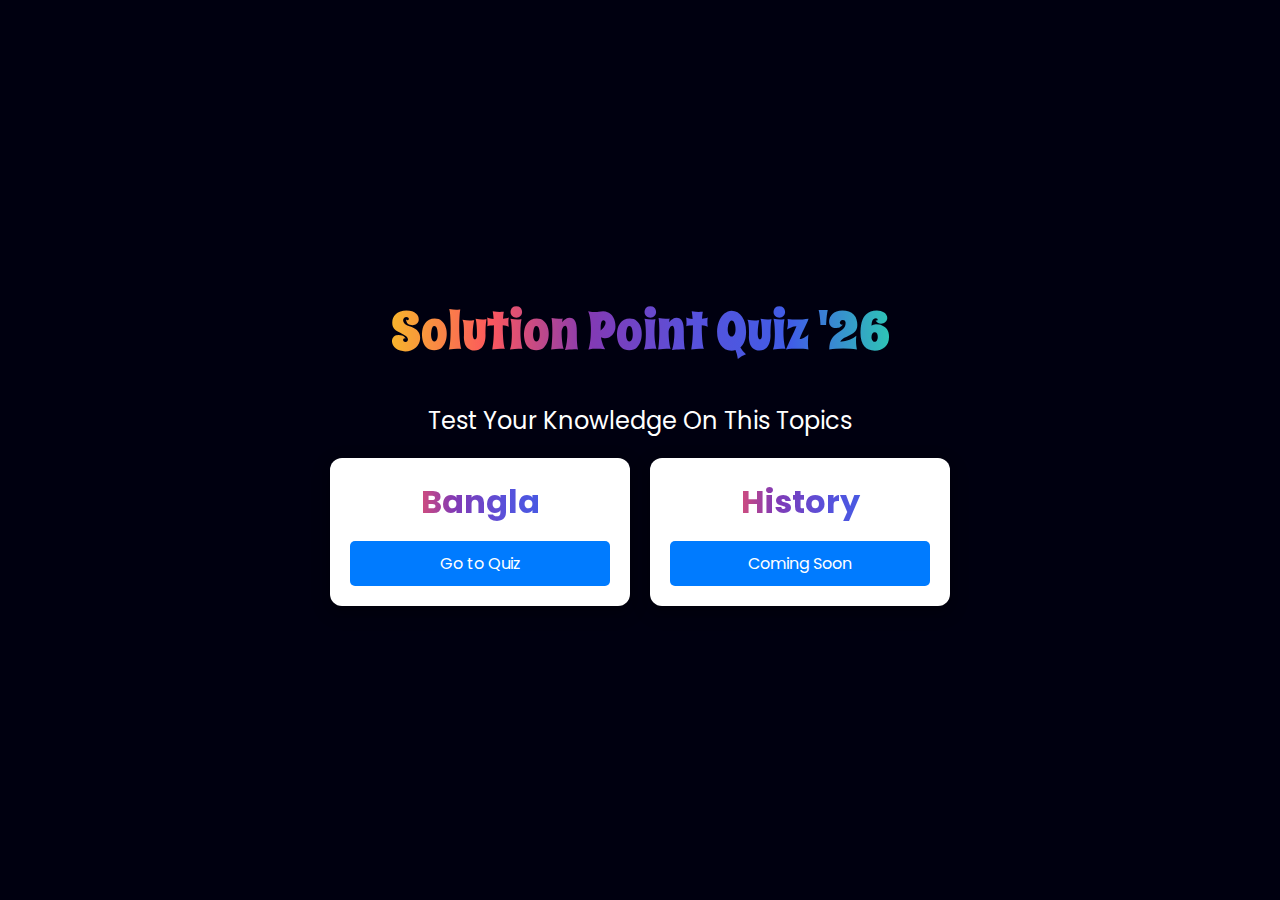
<file: index.html>
<!DOCTYPE html>
<html lang="en">
<head>
    <meta charset="UTF-8">
    <meta name="viewport" content="width=device-width, initial-scale=1.0">
    <meta name="description" content="Solution Point Quiz Website for batch '26" />

    <title>SP Quiz '26</title>
    <!-- FontAweome CDN Link for Icons-->
    <link rel="stylesheet" href="https://cdnjs.cloudflare.com/ajax/libs/font-awesome/5.15.3/css/all.min.css"/>
    <!-- Google Fonts -->
    <link href="https://fonts.googleapis.com/css2?family=Spicy+Rice&display=swap" rel="stylesheet">
    <style>
        /* Importing Google Fonts */
        @import url('https://fonts.googleapis.com/css2?family=Poppins:wght@200;300;400;500;600;700&display=swap');

        * {
            margin: 0;
            padding: 0;
            box-sizing: border-box;
            font-family: 'Poppins', sans-serif;
        }

        body {
            background: #000010;
            color: #fff;
            display: flex;
            flex-direction: column;
            justify-content: center;
            align-items: center;
            min-height: 100vh;
            padding: 20px;
        }

        .site-title {
            font-family: 'Spicy Rice', cursive; /* Added Spicy Rice font */
            font-size: 3.3em; 
            background: linear-gradient(90deg, #f7b42c, #fc575e, #833ab4, #5851db, #405de6, #2ec4b6);
            -webkit-background-clip: text;
            -webkit-text-fill-color: transparent;
            text-align: center;
            margin-bottom: 10px;
        }

        .subtitle {
            font-size: 1.5em;
            color: #fff;
            text-align: center;
            margin-bottom: 20px;
        }

        .category-container {
            display: flex;
            flex-wrap: wrap;
            justify-content: center;
            gap: 20px;
            width: 100%;
            max-width: 1000px;
            box-sizing: border-box;
        }

        .category-card {
            background-color: #fff;
            border-radius: 12px;
            box-shadow: 0 4px 8px rgba(0, 0, 0, 0.2), 0 6px 20px rgba(0, 0, 0, 0.19);
            padding: 20px;
            text-align: center;
            width: 100%; /* Allow full width initially */
            max-width: 300px; /* Limit card width to handle large screens */
            box-sizing: border-box;
            color: #000;
            word-wrap: break-word; /* Ensure text breaks and wraps */
        }

        .category-title {
            font-size: 2em; /* Slightly smaller to fit better */
            background: linear-gradient(90deg, #f7b42c, #fc575e, #833ab4, #5851db, #405de6, #2ec4b6);
            -webkit-background-clip: text;
            -webkit-text-fill-color: transparent;
            margin-bottom: 15px;
            overflow-wrap: break-word; /* Break long words to new lines */
        }

        .start-quiz-link {
            display: inline-block;
            background-color: #007bff;
            color: #fff;
            text-decoration: none;
            padding: 10px 15px;
            border-radius: 5px;
            font-size: 1em;
            width: 100%;
            box-sizing: border-box;
            text-align: center;
        }

        .start-quiz-link:hover {
            background-color: #0263ca;
        }

        @media only screen and (max-width: 768px) {
            .category-card {
                max-width: 45%; /* Fit two cards in a row when possible */
            }
        }

        @media only screen and (max-width: 480px) {
            .category-card {
                max-width: 100%; /* Full width for smaller screens */
            }

            .category-title {
                font-size: 2.5em; /* Adjust font size for smaller screens */
            }
        }

        ::selection {
            color: #fff;
            background: #007bff;
        }
    </style>
</head>
<body>
    <div class="site-title">Solution Point Quiz '26</div>
    <br>
     <div class="subtitle">Test Your Knowledge On This Topics</div>
    <div class="category-container">
        <div class="category-card">
            <h2 class="category-title">Bangla</h2>
            <a href="bangla/index.html" class="start-quiz-link">Go to Quiz</a>
        </div>
        <div class="category-card">
            <h2 class="category-title">History</h2>
            <a href="#" class="start-quiz-link">Coming Soon</a>
        </div>
        <!-- Add more cards as needed -->
    </div>
</body>
</html>
</file>
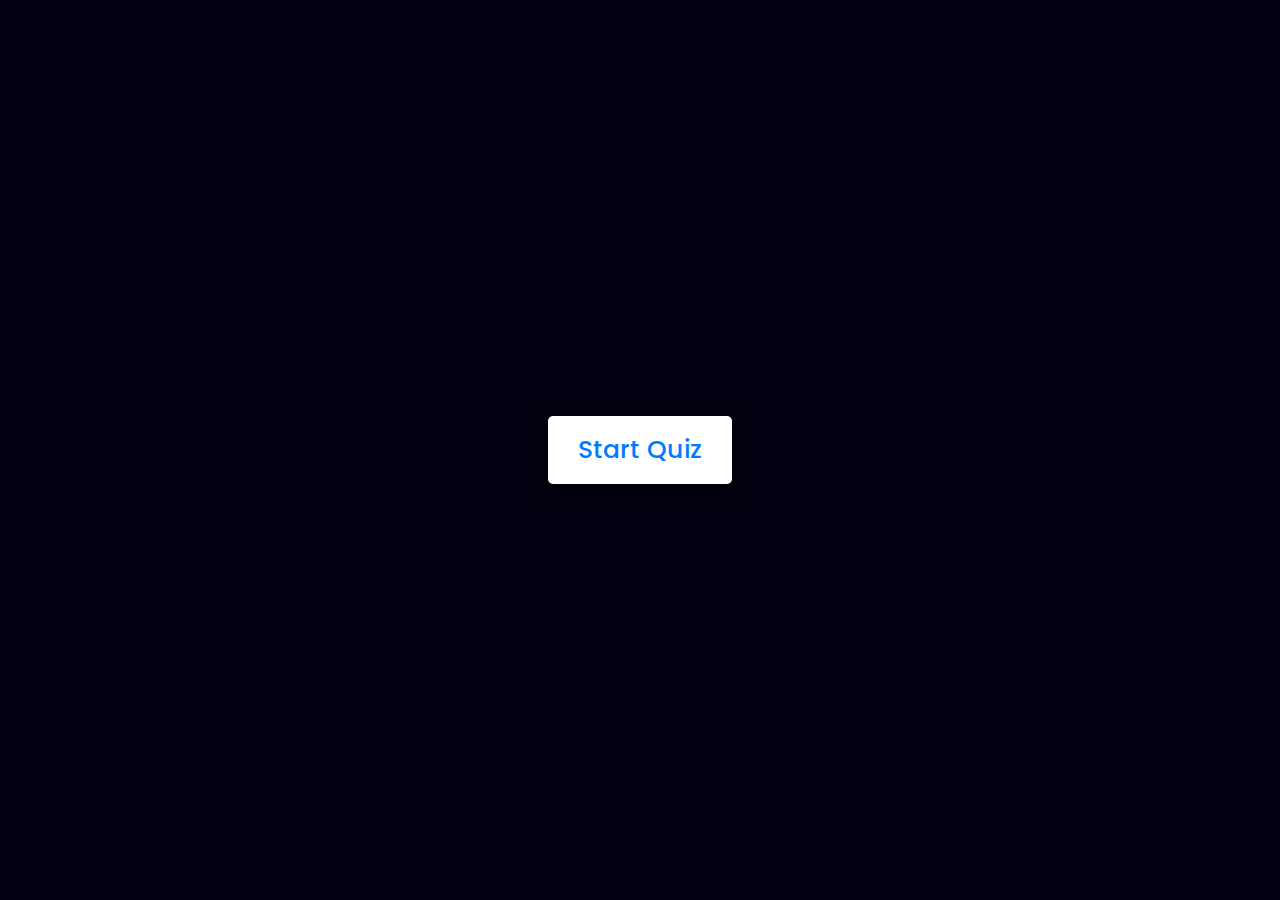
<file: old-hompage.html>
<!-- Created By Siam  -->
<!DOCTYPE html>
<html lang="en">
<head>
    <meta charset="UTF-8">
    <meta name="viewport" content="width=device-width, initial-scale=1.0">
    <meta name="viewport" content="width=device-width, initial-scale=1.0">
    <meta name="description" content="Solution Point Quiz - 2026" />
    <meta property="og:title" content="SP Quiz - 2026" />
    <meta property="og:description" content="Solution Point Quiz - 2026" />
    <meta property="og:type" content="website" />
    <meta property="og:url" content="https://sp-quiz-26/" />

    <title>SP Quiz '26</title>
    <link rel="stylesheet" href="style.css">
    <!-- FontAweome CDN Link for Icons-->
    <link rel="stylesheet" href="https://cdnjs.cloudflare.com/ajax/libs/font-awesome/5.15.3/css/all.min.css"/>
</head>
<body>
    <!-- start Quiz button -->
    <div class="start_btn"><button>Start Quiz</button></div>

    <!-- Info Box -->
    <div class="info_box">
        <div class="info-title"><span>Some Rules of this Quiz</span></div>
        <div class="info-list">
            <div class="info">1. You will have only <span>15 seconds</span> per each question.</div>
            <div class="info">2. Once you select your answer, it can't be undone.</div>
            <div class="info">3. You can't select any option once time goes off.</div>
            <div class="info">4. You can't exit from the Quiz while you're playing.</div>
            <div class="info">5. You'll get points on the basis of your correct answers.</div>
        </div>
        <div class="buttons">
            <button class="quit">Exit Quiz</button>
            <button class="restart">Continue</button>
        </div>
    </div>

    <!-- Quiz Box -->
    <div class="quiz_box">
        <header>
            <div class="title">Awesome Quiz Application</div>
            <div class="timer">
                <div class="time_left_txt">Time Left</div>
                <div class="timer_sec">15</div>
            </div>
            <div class="time_line"></div>
        </header>
        <section>
            <div class="que_text">
                <!-- Here I've inserted question from JavaScript -->
            </div>
            <div class="option_list">
                <!-- Here I've inserted options from JavaScript -->
            </div>
        </section>

        <!-- footer of Quiz Box -->
        <footer>
            <div class="total_que">
                <!-- Here I've inserted Question Count Number from JavaScript -->
            </div>
            <button class="next_btn">Next</button>
        </footer>
    </div>

    <!-- Result Box -->
    <div class="result_box">
        <div class="icon">
            <i class="fas fa-crown"></i>
        </div>
        <div class="complete_text">You've completed the Quiz!</div>
        <div class="score_text">
            <!-- Here I've inserted Score Result from JavaScript -->
        </div>
        <div class="buttons">
            <button class="restart">Replay Quiz</button>
            <button class="quit">Quit Quiz</button>
        </div>
    </div>

    <!-- Inside this JavaScript file I've inserted Questions and Options only -->
    <script> // creating an array and passing the number, questions, options, and answers
let questions = [
    {
    numb: 1,
    question: "আপনার উত্তর সফলভাবে জমা হয়েছে? ",
    answer: "আপনার উত্তর সফলভাবে জমা হয়েছে ,ধন্যবাদ",
    options: [
      "আপনার উত্তর সফলভাবে জমা হয়েছে ,ধন্যবাদ",
      "Hআপনার উত্তর সফলভাবে khoma হয়েছে ,ধন্যবাদp Language",
      "Hyper আপনার উত্তর সফলভাবে জমা হয়েছে ,ধন্যবাদiple Language",
      "Hyper Tআপনার উত্তর সফলভাবে জমা হয়েছে ,ধন্যবাদi Language"
    ]
  },
    {
    numb: 2,
    question: "What does CSS stand for?",
    answer: "Cascading Style Sheet",
    options: [
      "Common Style Sheet",
      "Colorful Style Sheet",
      "Computer Style Sheet",
      "Cascading Style Sheet"
    ]
  },
    {
    numb: 3,
    question: "What does PHP stand for?",
    answer: "Hypertext Preprocessor",
    options: [
      "Hypertext Preprocessor",
      "Hypertext Programming",
      "Hypertext Preprogramming",
      "Hometext Preprocessor"
    ]
  },
    {
    numb: 4,
    question: "What does SQL stand for?",
    answer: "Structured Query Language",
    options: [
      "Stylish Question Language",
      "Stylesheet Query Language",
      "Statement Question Language",
      "Structured Query Language"
    ]
  },
    {
    numb: 5,
    question: "What does XML stand for?",
    answer: "eXtensible Markup Language",
    options: [
      "eXtensible Markup Language",
      "eXecutable Multiple Language",
      "eXTra Multi-Program Language",
      "eXamine Multiple Language"
    ]
  },
  // you can uncomment the below codes and make duplicate as more as you want to add question
  // but remember you need to give the numb value serialize like 1,2,3,5,6,7,8,9.....

  //   {
  //   numb: 6,
  //   question: "Your Question is Here",
  //   answer: "Correct answer of the question is here",
  //   options: [
  //     "Option 1",
  //     "option 2",
  //     "option 3",
  //     "option 4"
  //   ]
  // },
]; </script>

    <!-- Inside this JavaScript file I've coded all Quiz Codes -->
    <script src="js/script.js"></script>

</body>
</html>
</file>
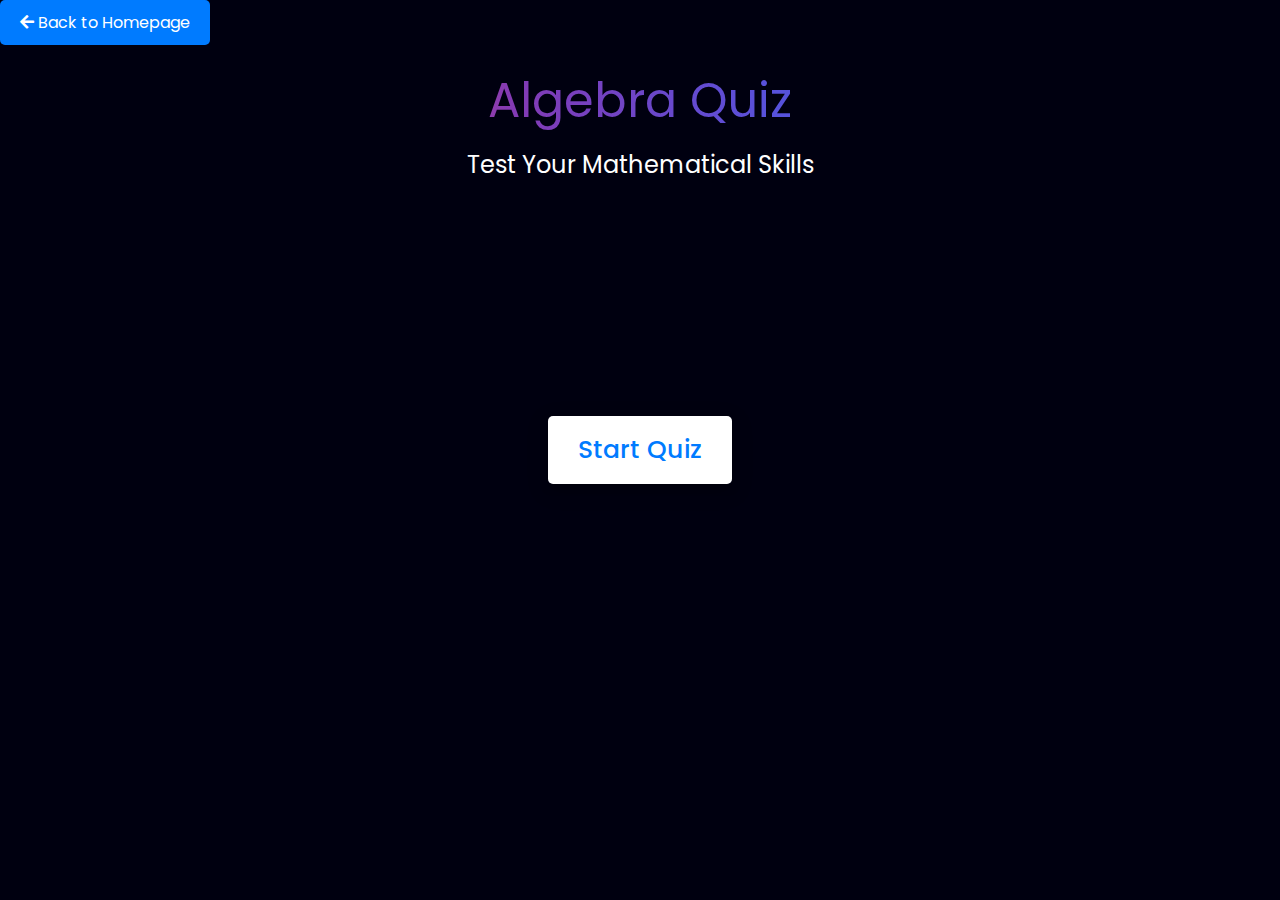
<file: old-quiz.html>
<!DOCTYPE html>
<html lang="en">
<head>
    <meta charset="UTF-8">
    <meta name="viewport" content="width=device-width, initial-scale=1.0">
    <meta name="description" content="Solution Point Quiz - 2026" />
    <meta property="og:title" content="SP Quiz - 2026" />
    <meta property="og:description" content="Solution Point Quiz - 2026" />
    <meta property="og:type" content="website" />
    <meta property="og:url" content="https://sp-quiz-26/" />

    <title>Algebra Quiz - SP Quiz '26</title>
    <link rel="stylesheet" href="style.css">
    <!-- FontAweome CDN Link for Icons-->
    <link rel="stylesheet" href="https://cdnjs.cloudflare.com/ajax/libs/font-awesome/5.15.3/css/all.min.css"/>
    <style>.navigation-container {
    width: 100%;
    display: flex;
    justify-content: space-between;
    align-items: center;
    margin-bottom: 20px;
}

.back-button {
    background-color: #007bff;
    color: #fff;
    text-decoration: none;
    padding: 10px 20px;
    border-radius: 5px;
    font-size: 1em;
    display: inline-block;
    margin-right: auto;
}

.back-button:hover {
    background-color: #0263ca;
}

.site-title {
    font-size: 3em;
    background: linear-gradient(90deg, #f7b42c, #fc575e, #833ab4, #5851db, #405de6, #2ec4b6);
    -webkit-background-clip: text;
    -webkit-text-fill-color: transparent;
    text-align: center;
    margin-bottom: 10px;
}

.subtitle {
    font-size: 1.5em;
    color: #fff;
    text-align: center;
    margin-bottom: 20px;
} </style>
</head>
<body>
    <div class="navigation-container">
        <a href="index.html" class="back-button">
            <i class="fas fa-arrow-left"></i> Back to Homepage
        </a>
    </div>

    <div class="site-title">Algebra Quiz</div>
    <div class="subtitle">Test Your Mathematical Skills</div>
    <!-- start Quiz button -->
    <div class="start_btn"><button>Start Quiz</button></div>

    <!-- Info Box -->
    <div class="info_box">
        <div class="info-title"><span>Some Rules of this Quiz</span></div>
        <div class="info-list">
            <div class="info">1. You will have only <span>15 seconds</span> per each question.</div>
            <div class="info">2. Once you select your answer, it can't be undone.</div>
            <div class="info">3. You can't select any option once time goes off.</div>
            <div class="info">4. You can't exit from the Quiz while you're playing.</div>
            <div class="info">5. You'll get points on the basis of your correct answers.</div>
        </div>
        <div class="buttons">
            <button class="quit">Exit Quiz</button>
            <button class="restart">Continue</button>
        </div>
    </div>

    <!-- Quiz Box -->
    <div class="quiz_box">
        <header>
            <div class="title">Awesome Quiz Application</div>
            <div class="timer">
                <div class="time_left_txt">Time Left</div>
                <div class="timer_sec">15</div>
            </div>
            <div class="time_line"></div>
        </header>
        <section>
            <div class="que_text">
                <!-- Here I've inserted question from JavaScript -->
            </div>
            <div class="option_list">
                <!-- Here I've inserted options from JavaScript -->
            </div>
        </section>

        <!-- footer of Quiz Box -->
        <footer>
            <div class="total_que">
                <!-- Here I've inserted Question Count Number from JavaScript -->
            </div>
            <button class="next_btn">Next</button>
        </footer>
    </div>

    <!-- Result Box -->
    <div class="result_box">
        <div class="icon">
            <i class="fas fa-crown"></i>
        </div>
        <div class="complete_text">You've completed the Quiz!</div>
        <div class="score_text">
            <!-- Here I've inserted Score Result from JavaScript -->
        </div>
        <div class="buttons">
            <button class="restart">Replay Quiz</button>
            <button class="quit">Quit Quiz</button>
        </div>
    </div>

    <!-- Inside this JavaScript file I've inserted Questions and Options only -->
    <script> // creating an array and passing the number, questions, options, and answers
let questions = [
    {
    numb: 1,
    question: "আপনার উত্তর সফলভাবে জমা হয়েছে? ",
    answer: "আপনার উত্তর সফলভাবে জমা হয়েছে ,ধন্যবাদ",
    options: [
      "আপনার উত্তর সফলভাবে জমা হয়েছে ,ধন্যবাদ",
      "Hআপনার উত্তর সফলভাবে khoma হয়েছে ,ধন্যবাদp Language",
      "Hyper আপনার উত্তর সফলভাবে জমা হয়েছে ,ধন্যবাদiple Language",
      "Hyper Tআপনার উত্তর সফলভাবে জমা হয়েছে ,ধন্যবাদi Language"
    ]
  },
    {
    numb: 2,
    question: "What does CSS stand for?",
    answer: "Cascading Style Sheet",
    options: [
      "Common Style Sheet",
      "Colorful Style Sheet",
      "Computer Style Sheet",
      "Cascading Style Sheet"
    ]
  },
    {
    numb: 3,
    question: "What does PHP stand for?",
    answer: "Hypertext Preprocessor",
    options: [
      "Hypertext Preprocessor",
      "Hypertext Programming",
      "Hypertext Preprogramming",
      "Hometext Preprocessor"
    ]
  },
    {
    numb: 4,
    question: "What does SQL stand for?",
    answer: "Structured Query Language",
    options: [
      "Stylish Question Language",
      "Stylesheet Query Language",
      "Statement Question Language",
      "Structured Query Language"
    ]
  },
    {
    numb: 5,
    question: "What does XML stand for?",
    answer: "eXtensible Markup Language",
    options: [
      "eXtensible Markup Language",
      "eXecutable Multiple Language",
      "eXTra Multi-Program Language",
      "eXamine Multiple Language"
    ]
  },
  // you can uncomment the below codes and make duplicate as more as you want to add question
  // but remember you need to give the numb value serialize like 1,2,3,5,6,7,8,9.....

  //   {
  //   numb: 6,
  //   question: "Your Question is Here",
  //   answer: "Correct answer of the question is here",
  //   options: [
  //     "Option 1",
  //     "option 2",
  //     "option 3",
  //     "option 4"
  //   ]
  // },
]; </script>

    <!-- Inside this JavaScript file I've coded all Quiz Codes -->
    <script src="js/script.js"></script>

</body>
</html>
</file>
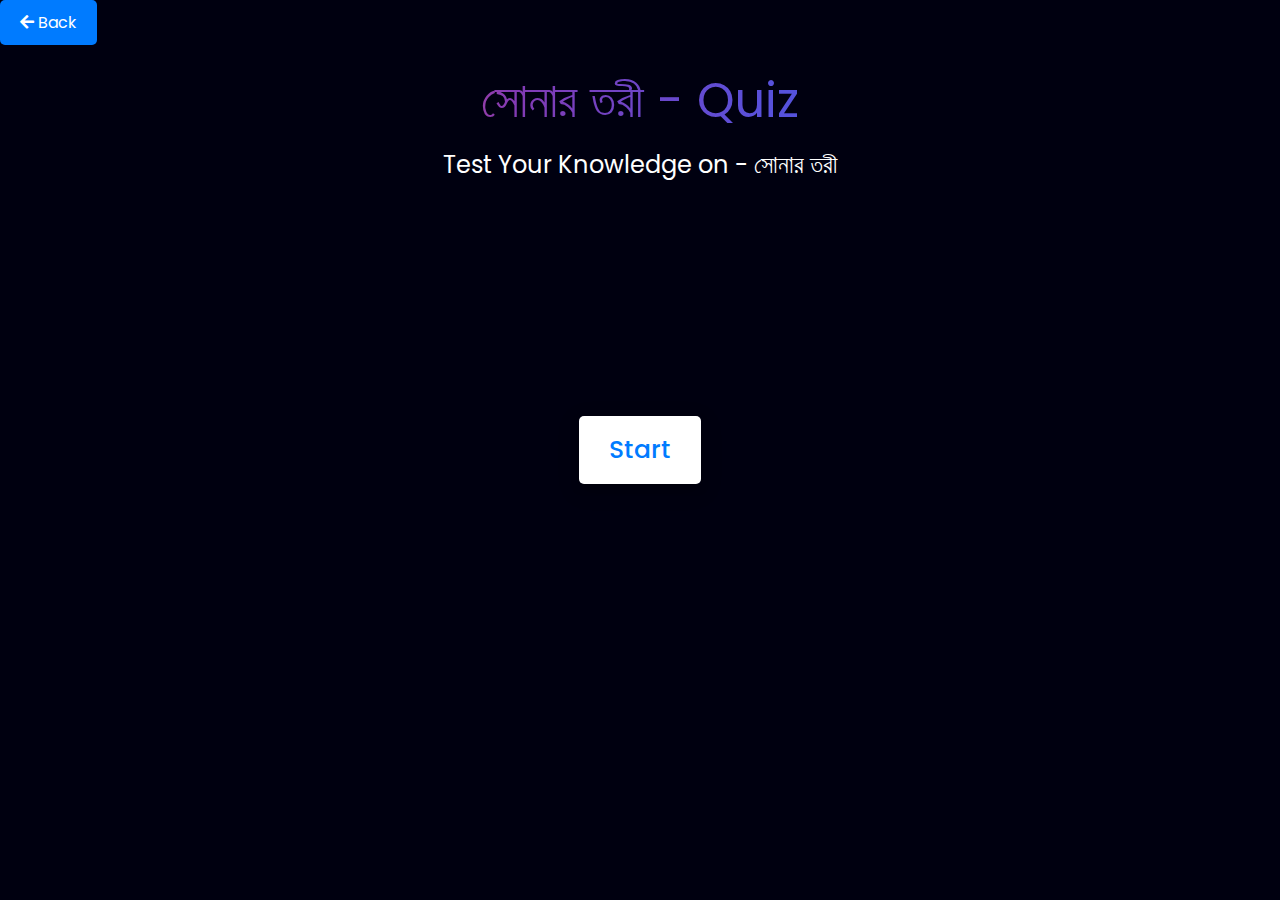
<file: bangla/sonar-tori.html>
<!DOCTYPE html>
<html lang="en">
<head>
    <meta charset="UTF-8">
    <meta name="viewport" content="width=device-width, initial-scale=1.0">
    <meta name="description" content="Solution Point Quiz - 2026" />
    <meta property="og:title" content="SP Quiz - 2026" />
    <meta property="og:description" content="Solution Point Quiz - 2026" />
    <meta property="og:type" content="website" />
    <meta property="og:url" content="https://sp-quiz-26.vercel.app/" />

    <title>সোনার তরী - SP Quiz '26</title>
    <link rel="stylesheet" href="../style.css">
    <!-- FontAweome CDN Link for Icons-->
    <link rel="stylesheet" href="https://cdnjs.cloudflare.com/ajax/libs/font-awesome/5.15.3/css/all.min.css"/>
    <style>.navigation-container {
    width: 100%;
    display: flex;
    justify-content: space-between;
    align-items: center;
    margin-bottom: 20px;
}

.back-button {
    background-color: #007bff;
    color: #fff;
    text-decoration: none;
    padding: 10px 20px;
    border-radius: 5px;
    font-size: 1em;
    display: inline-block;
    margin-right: auto;
}

.back-button:hover {
    background-color: #0263ca;
}

.site-title {
    font-size: 3em;
    background: linear-gradient(90deg, #f7b42c, #fc575e, #833ab4, #5851db, #405de6, #2ec4b6);
    -webkit-background-clip: text;
    -webkit-text-fill-color: transparent;
    text-align: center;
    margin-bottom: 10px;
}

.subtitle {
    font-size: 1.5em;
    color: #fff;
    text-align: center;
    margin-bottom: 20px;
} </style>
</head>
<body>
    <div class="navigation-container">
        <a href="index.html" class="back-button">
            <i class="fas fa-arrow-left"></i> Back
        </a>
    </div>

    <div class="site-title">সোনার তরী - Quiz</div>
    <div class="subtitle">Test Your Knowledge on - সোনার তরী</div>
    <span>  <br> <br>   </span>
    <!-- start Quiz button -->
    <div class="start_btn"><button>Start</button></div>

    <!-- Info Box -->
    <div class="info_box">
        <div class="info-title"><span>এই কুইজের কিছু নিয়ম</span></div>
        <div class="info-list">
            <div class="info"> ১. প্রতি প্রশ্নে আপনার সময় থাকবে মাত্র <span>15 সেকেন্ড</span> </div>
            <div class="info">২. একবার আপনি আপনার উত্তর নির্বাচন করলে, এটি পূর্বাবস্থায় ফেরানো যাবে না</div>
            <div class="info">৩. সময় বন্ধ হয়ে গেলে আপনি কোনো বিকল্প নির্বাচন করতে পারবেন না</div>
            <div class="info">৪. আপনি খেলার সময় কুইজ থেকে প্রস্থান করতে পারবেন না</div>
            <div class="info">৫. আপনার সঠিক উত্তরের ভিত্তিতে আপনি পয়েন্ট পাবেন</div>
        </div>
        <div class="buttons">
            <button class="quit">Exit Quiz</button>
            <button class="restart">Continue</button>
        </div>
    </div>

    <!-- Quiz Box -->
    <div class="quiz_box">
        <header>
            <div class="title">Bangla - সোনার তরী</div>
            <div class="timer">
                <div class="time_left_txt">Time Left</div>
                <div class="timer_sec">15</div>
            </div>
        </header>
        <section>
            <div class="que_text">
                <!-- Here I've inserted question from JavaScript -->
            </div>
            <div class="option_list">
                <!-- Here I've inserted options from JavaScript -->
            </div>
        </section>

        <!-- footer of Quiz Box -->
        <footer>
            <div class="total_que">
                <!-- Here I've inserted Question Count Number from JavaScript -->
            </div>
            <button class="next_btn">Next</button>
        </footer>
    </div>

    <!-- Result Box -->
    <div class="result_box">
        <div class="icon">
            <i class="fas fa-crown"></i>
        </div>
        <div class="complete_text">You've completed the Quiz!</div>
        <div class="score_text">
            <!-- Here I've inserted Score Result from JavaScript -->
        </div>
        <div class="buttons">
            <button class="restart">Replay Quiz</button>
            <button class="quit">Quit Quiz</button>
        </div>
    </div>

    <!-- Inside this JavaScript file I've inserted Questions and Options only -->
    <script> // creating an array and passing the number, questions, options, and answers
let questions = [
    {
    numb: 1,
    question: "'সোনার তরী' কে লিখেছেন ? ",
    answer: "রবীন্দ্রনাথ ঠাকুর",
    options: [
      "জসিম উদ্দিন",
      "মাইকেল মধুসূদন দত্ত ",
      "রবীন্দ্রনাথ ঠাকুর",
      "বিভুতীভুশন বন্দ্যোপাধ্যায় "
    ]
  },
    {
    numb: 2,
    question: "রবীন্দ্রনাথ ঠাকুর কবে জন্মগ্রহণ করেন ?",
    answer: "১৮৬১ সালের ৭ই মে",
    options: [
      "১৮৫৭ সালের ৭ই আগস্ট",
      "১৮৬১ সালের ৭ই মে",
      "১৮৬১ সালের ৭ই আগস্ট",
      "১৮৬২ সালের ৫ই মে"
    ]
  },
    {
    numb: 3,
    question: "রবীন্দ্রনাথ ঠাকুর কবে মৃত্যুবরণ করেন ?",
    answer: "১৯৪১ সালের ৭ই আগস্ট",
    options: [
      "১৯৪১ সালের ৭ই আগস্ট",
      "১৯৬২ সালের ৫ই মে",
      "১৯৬১ সালের ৭ই আগস্ট ",
      "১৯৪১ সালের ৭ই মে "
    ]
  },
    {
    numb: 4,
    question: "রবীন্দ্রনাথ ঠাকুর রচিত প্রথম কাব্যগ্রন্থ কোনটি  ?",
    answer: "বনফুল",
    options: [
      "কবি কাহিনী ",
      "প্রথম লেখা ",
      "শেষের কবিতা",
      "বনফুল"
    ]
  },
    {
    numb: 5,
    question: "রবীন্দ্রনাথ ঠাকুর প্রকাশিত প্রথম  কাব্যগ্রন্থ কোনটি  ?",
    answer: "কবি কাহিনী",
    options: [
      "প্রথম লেখা",
      "বনফুল",
      "সোনার তরী ",
      "কবি কাহিনী"
    ]
  },
  {
  numb: 6,
 question: "রবীন্দ্রনাথ ঠাকুর কত সালে নোবেল পুরস্কার পান ?",
   answer: "১৯১৩",
   options: [
    "১৯১৩",
    "১৯১৫",
   "১৯৫১",
   "১৯০৭"
   ]
 },
  {
  numb: 7,
 question: "রবীন্দ্রনাথ ঠাকুরের প্রথম প্রকাশিত কাব্যগ্রন্থ কত সালে প্রকাশিত হয় ?",
   answer: "১৮৮০",
   options: [
    "১৮১৩ ",
    "১৮১৫",
   "১৮৮০",
   "১৮৯০"
   ]
 },
  {
  numb: 8,
 question: "রবীন্দ্রনাথ ঠাকুরের প্রথম প্রকাশিত কাব্যগ্রন্থ কত সালে প্রকাশিত হয় ?",
   answer: "মাত্রাবৃত্ত",
   options: [
    "অক্ষরবৃত্ত ",
    "অমিত্ৰাক্ষর",
   "পয়ার",
   "মাত্রাবৃত্ত"
   ]
 },
  {
  numb: 9,
 question: "সোনার তরী' কাব্যগ্রন্থে 'বাঁকা জল' কিসের প্রতীক ?",
   answer: "অনন্ত কালস্রোতের",
   options: [
    "শিল্পলোকের ",
    "মহাকালের",
   "অনন্ত কালস্রোতের",
   "জীবনান্তের"
   ]
 },
  {
  numb: 10,
 question: "কবিতাটিতে চারিদিকের 'বাঁকা জল' কৃষকের মনে কি সৃষ্টি করে ?",
   answer: "আশংকা",
   options: [
    "দুর্বার মনোভাব ",
    "আনন্দ ",
   "দুঃখ",
   "আশংকা"
   ]
 },
]; </script>

    <!-- Inside this JavaScript file I've coded all Quiz Codes -->
    <script src="../js/script.js"></script>

</body>
</html>
</file>
<file: style.css>
/* importing google fonts */
@import url('https://fonts.googleapis.com/css2?family=Poppins:wght@200;300;400;500;600;700&display=swap');
*{
    margin: 0;
    padding: 0;
    box-sizing: border-box;
    font-family: 'Poppins', sans-serif;
}

body{
    background: #000010;

::selection{
    color: #fff;
    background: #007bff;
}

.start_btn,
.info_box,
.quiz_box,
.result_box{
    position: absolute;
    top: 50%;
    left: 50%;
    transform: translate(-50%, -50%);
    box-shadow: 0 4px 8px 0 rgba(0, 0, 0, 0.2), 
                0 6px 20px 0 rgba(0, 0, 0, 0.19);
}

.info_box.activeInfo,
.quiz_box.activeQuiz,
.result_box.activeResult{
    opacity: 1;
    z-index: 5;
    pointer-events: auto;
    transform: translate(-50%, -50%) scale(1);
}

.start_btn button{
    font-size: 25px;
    font-weight: 500;
    color: #007bff;
    padding: 15px 30px;
    outline: none;
    border: none;
    border-radius: 5px;
    background: #fff;
    cursor: pointer;
}

.info_box{
    width: 90%;
    background: #fff;
    border-radius: 5px;
    transform: translate(-50%, -50%) scale(0.9);
    opacity: 0;
    pointer-events: none;
    transition: all 0.3s ease;
}

.info_box .info-title{
    width: 100%;
    border-bottom: 1px solid lightgrey;
    display: flex;
    align-items: center;
    padding: 0 30px;
    border-radius: 5px 5px 0 0;
    font-size: 20px;
    font-weight: 600;
}

.info_box .info-list{
    padding: 15px 30px;
}

.info_box .info-list .info{
    margin: 5px 0;
    font-size: 17px;
}

.info_box .info-list .info span{
    font-weight: 600;
    color: #007bff;
}
.info_box .buttons{
    height: 60px;
    display: flex;
    align-items: center;
    justify-content: flex-end;
    padding: 0 30px;
    border-top: 1px solid lightgrey;
}

.info_box .buttons button{
    margin: 0 5px;
    height: 40px;
    width: 100px;
    font-size: 16px;
    font-weight: 500;
    cursor: pointer;
    border: none;
    outline: none;
    border-radius: 5px;
    border: 1px solid #007bff;
    transition: all 0.3s ease;
}

.quiz_box{
    width: 100%;
    background: #fff;
    border-radius: 5px;
    transform: translate(-50%, -50%) scale(0.9);
    opacity: 0;
    pointer-events: none;
    transition: all 0.3s ease;
} 
.quiz_box header{
    position: relative;
    z-index: 2;
    height: 70px;
    padding: 0 30px;
    background: #fff;
    border-radius: 5px 5px 0 0;
    display: flex;
    align-items: center;
    justify-content: space-between;
    box-shadow: 0px 3px 5px 1px rgba(0,0,0,0.1);
}

.quiz_box header .title{
    font-size: 20px;
    font-weight: 600;
}

.quiz_box header .timer{
    color: #004085;
    background: #cce5ff;
    border: 1px solid #b8daff;
    height: 50px;
    padding: 0 8px;
    border-radius: 5px;
    display: flex;
    align-items: center;
    justify-content: space-between;
    width: 100%;
}

.quiz_box header .timer .time_left_txt{
    font-weight: 400;
    font-size: 17px;
    user-select: none;
}

.quiz_box header .timer .timer_sec{
    font-size: 18px;
    font-weight: 500;
    height: 30px;
    width: 45px;
    color: #fff;
    border-radius: 5px;
    line-height: 30px;
    text-align: center;
    background: #343a40;
    border: 1px solid #343a40;
    user-select: none;
}

.quiz_box header .time_line{
    position: absolute;
    bottom: 0px;
    left: 0px;
    height: 3px;
    width: 100%;
    background: #007bff;
}

section{
    padding: 25px 30px 20px 30px;
    background: #fff;
}

section .que_text{
    font-size: 25px;
    font-weight: 600;
}

section .option_list{
    padding: 20px 0px;
    display: block;   
}

section .option_list .option{
    background: aliceblue;
    border: 1px solid #84c5fe;
    border-radius: 5px;
    padding: 8px 15px;
    font-size: 17px;
    margin-bottom: 15px;
    cursor: pointer;
    transition: all 0.3s ease;
    display: flex;
    align-items: center;
    justify-content: space-between;
}

section .option_list .option:last-child{
    margin-bottom: 0px;
}

section .option_list .option:hover{
    color: #004085;
    background: #cce5ff;
    border: 1px solid #b8daff;
}

section .option_list .option.correct{
    color: #155724;
    background: #d4edda;
    border: 1px solid #c3e6cb;
}

section .option_list .option.incorrect{
    color: #721c24;
    background: #f8d7da;
    border: 1px solid #f5c6cb;
}

section .option_list .option.disabled{
    pointer-events: none;
}

section .option_list .option .icon{
    height: 26px;
    width: 26px;
    border: 2px solid transparent;
    border-radius: 50%;
    text-align: center;
    font-size: 13px;
    pointer-events: none;
    transition: all 0.3s ease;
    line-height: 24px;
} .option_list .option .icon.tick{
    color: #23903c;
    border-color: #23903c;
    background: #d4edda;
}

.option_list .option .icon.cross{
    color: #a42834;
    background: #f8d7da;
    border-color: #a42834;
}

footer{
    height: 60px;
    padding: 0 30px;
    display: flex;
    align-items: center;
    justify-content: space-between;
    border-top: 1px solid lightgrey;
}

footer .total_que span{
    display: flex;
    user-select: none;
}

footer .total_que span p{
    font-weight: 500;
    padding: 0 5px;
}

footer .total_que span p:first-child{
    padding-left: 0px;
}

footer button{
    height: 40px;
    padding: 0 13px;
    font-size: 18px;
    font-weight: 400;
    cursor: pointer;
    border: none;
    outline: none;
    color: #fff;
    border-radius: 5px;
    background: #007bff;
    border: 1px solid #007bff;
    line-height: 10px;
    opacity: 0;
    pointer-events: none;
    transform: scale(0.95);
    transition: all 0.3s ease;
}

footer button:hover{
    background: #0263ca;
}

footer button.show{
    opacity: 1;
    pointer-events: auto;
    transform: scale(1);
}

.result_box{
    background: #fff;
    border-radius: 5px;
    display: flex;
    padding: 25px 30px;
    width: 70%;
    align-items: center;
    flex-direction: column;
    justify-content: center;
    transform: translate(-50%, -50%) scale(0.9);
    opacity: 0;
    pointer-events: none;
    transition: all 0.3s ease;
}

.result_box .icon{
    font-size: 100px;
    color: #007bff;
    margin-bottom: 10px;
}

.result_box .complete_text{
    font-size: 20px;
    font-weight: 500;
}

.result_box .score_text span{
    display: flex;
    margin: 10px 0;
    font-size: 18px;
    font-weight: 500;
}

.result_box .score_text span p{
    padding: 0 4px;
    font-weight: 600;
}

.result_box .buttons{
    display: flex;
    margin: 20px 0;
}

.result_box .buttons button{
    margin: 0 10px;
    height: 45px;
    padding: 0 20px;
    font-size: 18px;
    font-weight: 500;
    cursor: pointer;
    border: none;
    outline: none;
    border-radius: 5px;
    border: 1px solid #007bff;
    transition: all 0.3s ease;
}

.buttons button.restart{
    color: #fff;
    background: #007bff;
}

.buttons button.restart:hover{
    background: #0263ca;
} 
.buttons button.quit{
    color: #007bff;
    background: #fff;
}

.buttons button.quit:hover{
    color: #fff;
    background: #007bff;
}
        /* Importing Google Fonts */
        @import url('https://fonts.googleapis.com/css2?family=Poppins:wght@200;300;400;500;600;700&display=swap');

        * {
            margin: 0;
            padding: 0;
            box-sizing: border-box;
            font-family: 'Poppins', sans-serif;
        }

        body {
            background: #000010;
            color: #fff;
            display: flex;
            flex-direction: column;
            justify-content: center;
            align-items: center;
            min-height: 100vh;
            padding: 20px;
        }

        .site-title {
            font-size: 3em; /* Larger than category titles */
            background: linear-gradient(90deg, #f7b42c, #fc575e, #833ab4, #5851db, #405de6, #2ec4b6);
            -webkit-background-clip: text;
            -webkit-text-fill-color: transparent;
            text-align: center;
            margin-bottom: 10px;
        }

        .subtitle {
            font-size: 1.5em;
            color: #fff;
            text-align: center;
            margin-bottom: 20px;
        }

        .category-container {
            display: flex;
            flex-wrap: wrap;
            justify-content: center;
            gap: 20px;
            width: 100%;
            max-width: 1000px;
            box-sizing: border-box;
        }

        .category-card {
            background-color: #fff;
            border-radius: 12px;
            box-shadow: 0 4px 8px rgba(0, 0, 0, 0.2), 0 6px 20px rgba(0, 0, 0, 0.19);
            padding: 20px;
            text-align: center;
            width: 100%; /* Allow full width initially */
            max-width: 300px; /* Limit card width to handle large screens */
            box-sizing: border-box;
            color: #000;
            word-wrap: break-word; /* Ensure text breaks and wraps */
        } 

        .category-title {
            font-size: 2em; /* Slightly smaller to fit better */
            background: linear-gradient(90deg, #f7b42c, #fc575e, #833ab4, #5851db, #405de6, #2ec4b6);
            -webkit-background-clip: text;
            -webkit-text-fill-color: transparent;
            margin-bottom: 15px;
            overflow-wrap: break-word; /* Break long words to new lines */
        }

        .start-quiz-link {
            display: inline-block;
            background-color: #007bff;
            color: #fff;
            text-decoration: none;
            padding: 10px 15px;
            border-radius: 5px;
            font-size: 1em;
            width: 100%;
            box-sizing: border-box;
            text-align: center;
        }

        .start-quiz-link:hover {
            background-color: #0263ca;
        }

        @media only screen and (max-width: 768px) {
            .category-card {
                max-width: 45%; /* Fit two cards in a row when possible */
            }
        }

        @media only screen and (max-width: 480px) {
            .category-card {
                max-width: 100%; /* Full width for smaller screens */
            }

            .category-title {
                font-size: 2.5em; /* Adjust font size for smaller screens */
            }
        }

        ::selection {
            color: #fff;
            background: #007bff;
        }
</file>
